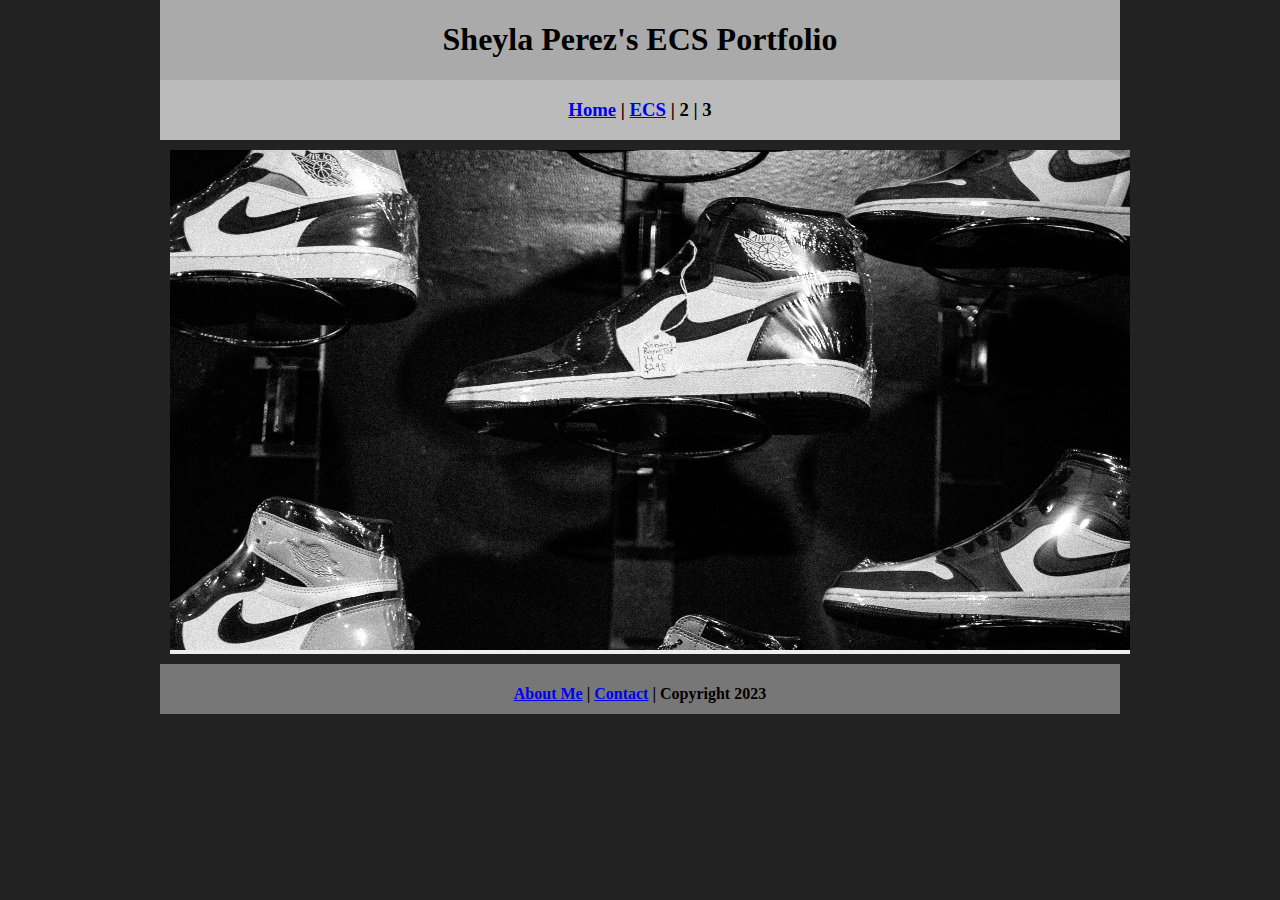
<file: index.html>
<!DOCTYPE html>
<html class="homePage">
<head>
	<!-- This is a comment! Text here will be ignored by the browser. -->
	<meta charset="UTF-8">
	<title>Sheyla Perez's ECS Portfolio</title>
	<link href="myCSS.css" rel="stylesheet" type="text/css">
</head>
<body>
<div class="container">
  <div class="header">
  	<h1>Sheyla Perez's ECS Portfolio</h1>
  </div>
  <div class="nav">
    <h3><a href="index.html">Home</a> | <a href="ecs/index.html">ECS</a> | 2 | 3</h3>
  </div>
  <div class="content">
<img src="images/welcome.png" alt="Welcome" width="960" height="500">

	</div>
  <div class="footer">
       <h4> <a href="aboutme.html">About Me</a> | <a href="mailto:sheypere9716@granitesd.org">Contact</a> | Copyright 2023</h4>

  </div>
</div>
</body>
</html>
</file>
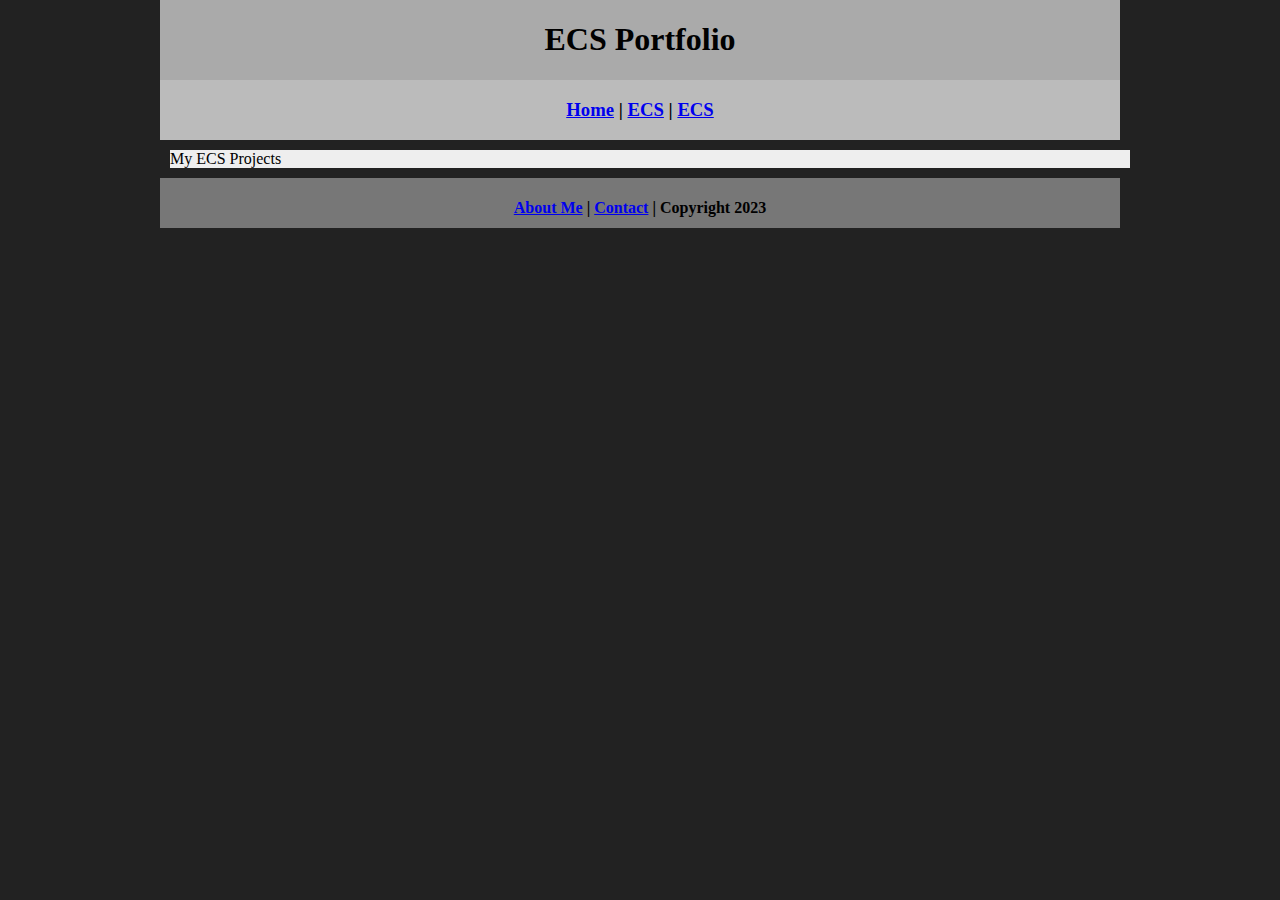
<file: ecs/index.html>
<!DOCTYPE html>
<html class="homePage">
<head>
	<!-- This is a comment! Text here will be ignored by the browser. -->
	<meta charset="UTF-8">
	<title>ECS Projects</title>
	<link href="../myCSS.css" rel="stylesheet" type="text/css">
</head>
<body>
<div class="container">
  <div class="header">
  	<h1>ECS Portfolio</h1>
  </div>
  <div class="nav">
    <h3><a href="../index.html">Home</a> | <a href="index.html">ECS</a> | <a href="index.html">ECS</a> </h3>
  </div>
  <div class="content">
	  My ECS Projects
	</div>
  <div class="footer">
    <h4> <a href="aboutme.html">About Me</a> | <a href="mailto:sheypere9716@granitesd.org">Contact</a> | Copyright 2023</h4>
  </div>
</div>
</body>
</html>
</file>
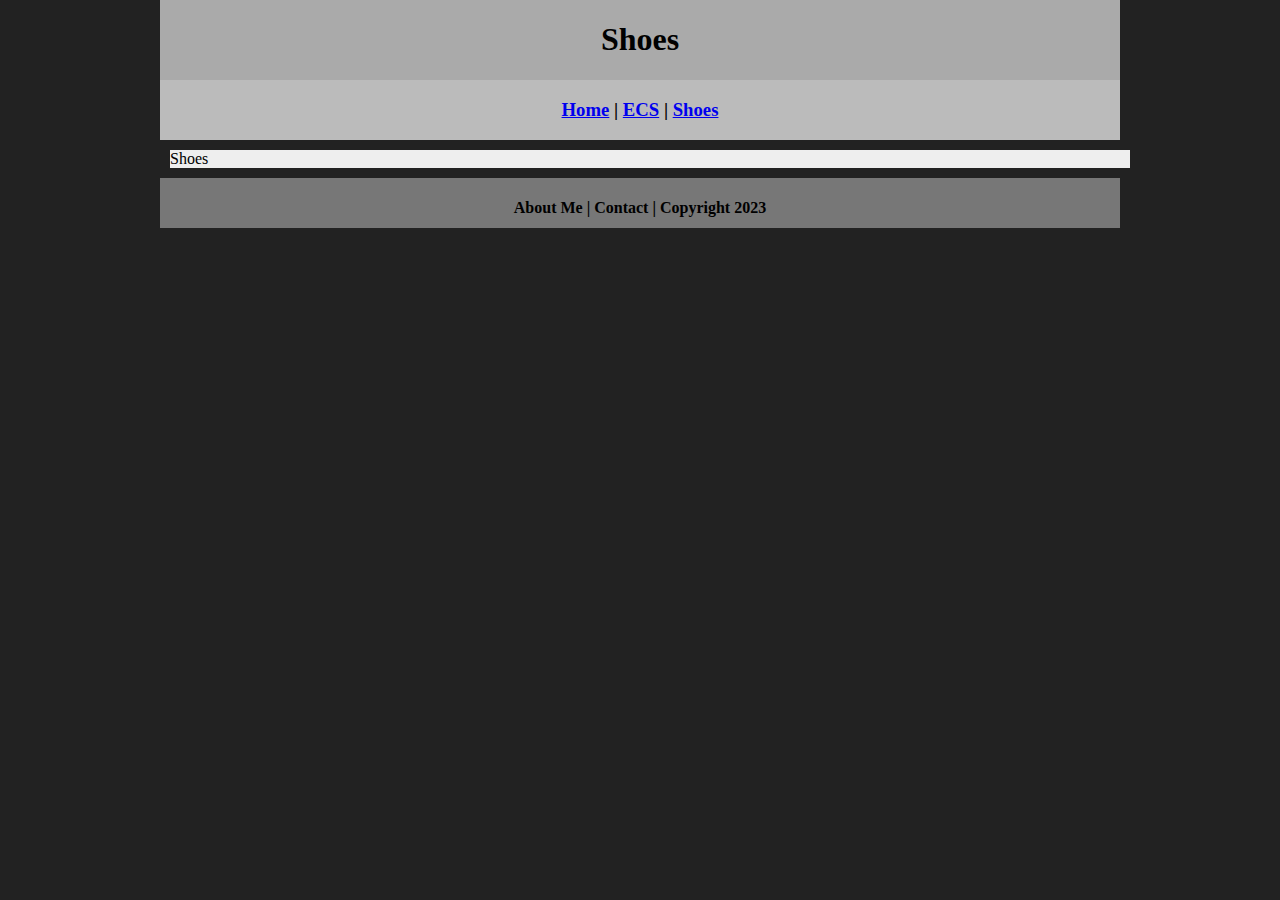
<file: makeup/index.html>
<!DOCTYPE html>
<html class="homePage">
<head>
	<!-- This is a comment! Text here will be ignored by the browser. -->
	<meta charset="UTF-8">
	<title>Makeup</title>
	<link href="../myCSS.css" rel="stylesheet" type="text/css">
</head>
<body>
<div class="container">
  <div class="header">
  	<h1>Shoes</h1>
  </div>
  <div class="nav">
    <h3><a href="../index.html">Home</a> | <a href="../ecs/index.html">ECS</a> | <a href="Shoes/index.html">Shoes</a> </h3>
  </div>
  <div class="content">
	  Shoes
	</div>
  <div class="footer">
    <h4>About Me | Contact | Copyright 2023</h4>
  </div>
</div>
</body>
</html>
</file>
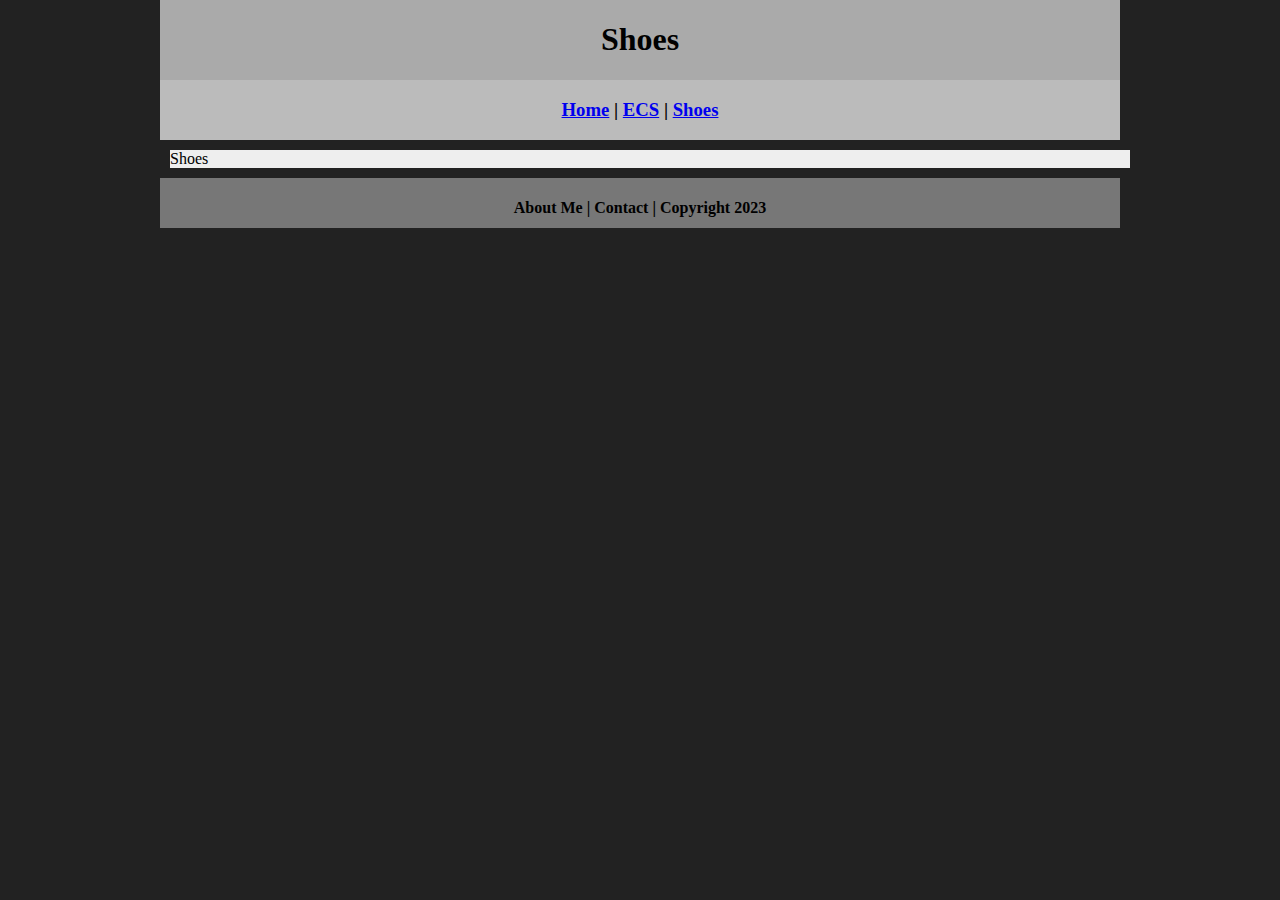
<file: shoes/index.html>
<!DOCTYPE html>
<html class="homePage">
<head>
	<!-- This is a comment! Text here will be ignored by the browser. -->
	<meta charset="UTF-8">
	<title>Shoes</title>
	<link href="../myCSS.css" rel="stylesheet" type="text/css">
</head>
<body>
<div class="container">
  <div class="header">
  	<h1>Shoes</h1>
  </div>
  <div class="nav">
    <h3><a href="../index.html">Home</a> | <a href="../ecs/index.html">ECS</a> | <a href="Shoes/index.html">Shoes</a> </h3>
  </div>
  <div class="content">
	  Shoes
	</div>
  <div class="footer">
    <h4>About Me | Contact | Copyright 2023</h4>
  </div>
</div>
</body>
</html>
</file>
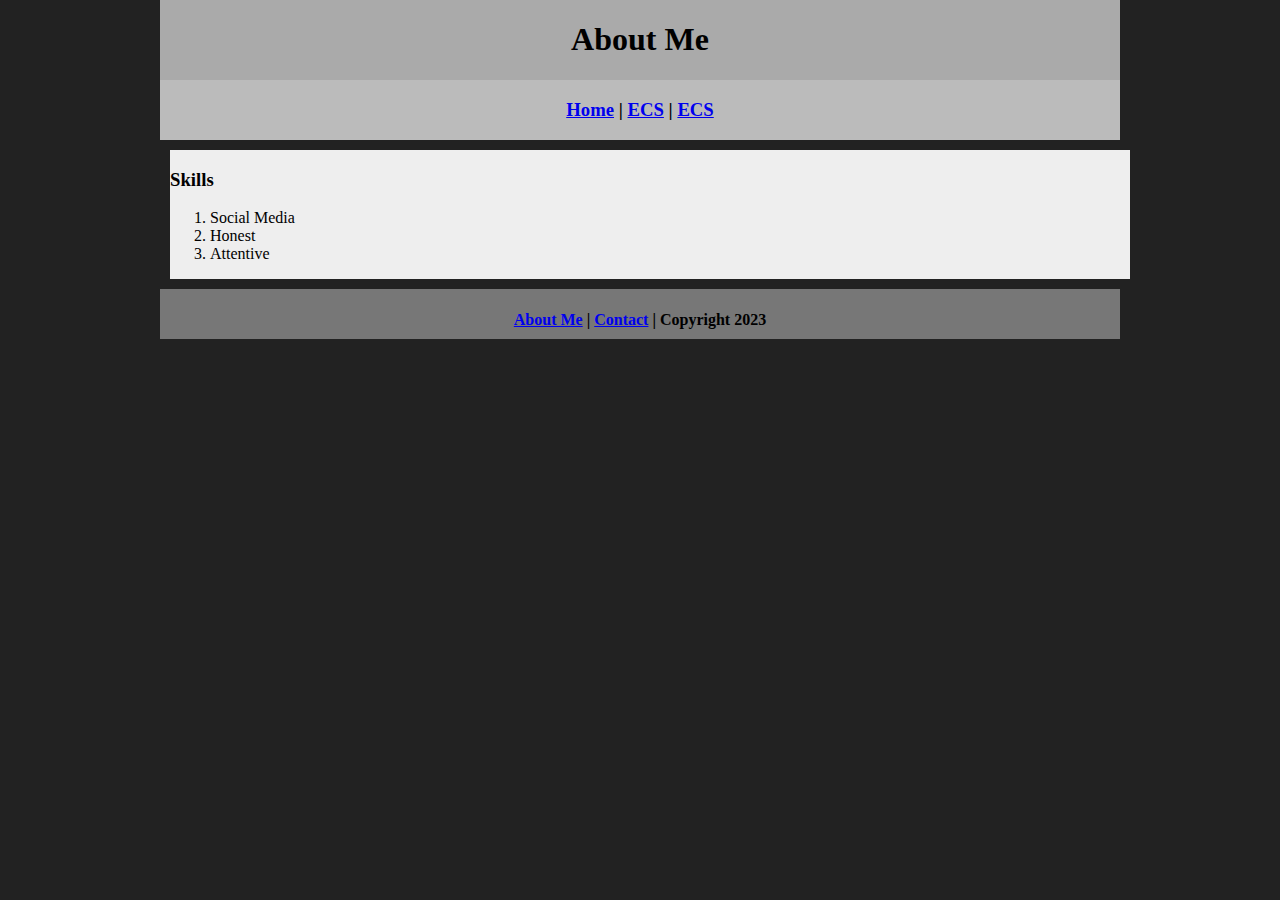
<file: aboutme.html>
<!DOCTYPE html>
<html class="homePage">
<head>
	<!-- This is a comment! Text here will be ignored by the browser. -->
	<meta charset="UTF-8">
	<title>About Me</title>
	<link href="../myCSS.css" rel="stylesheet" type="text/css">
</head>
<body>
<div class="container">
  <div class="header">
  	<h1>About Me</h1>
  </div>
  <div class="nav">
    <h3> <a href="../index.html">Home</a> | <a href="index.html">ECS</a> | <a href="index.html">ECS</a> </h3>
  </div>
  <div class="content">
	  <h3>Skills</h3>
          <ol>
                <li>Social Media</li>
                <li>Honest</li>
                <li>Attentive</li>
          </ol>
    
    
	</div>
  <div class="footer">
    <h4> <a href="aboutme.html">About Me</a> | <a href="mailto:sheypere9716@granitesd.org">Contact</a> | Copyright 2023</h4>
  </div>
</div>
</body>
</html>
</file>
<file: myCSS.css>
@charset "UTF-8";
/* This is a comment! Text here will be ignored by the browser. */
body {
	margin: 0 auto;
}
.homePage {
	background: #222222;
}
.container {
	width: 960px;
	margin: 0 auto;
}
.header {
	background: #AAAAAA;
	text-align: center;
	margin: 0px;
	padding: 5;
	float: left;
	width: 100%;
	height: 80px;
	
}
.nav {
	background: #BBBBBB;
	margin: 0px;
	padding: 5;
	float: left;
	width: 100%;
	height: 60px;
	text-align: center;
}
.content {
	background: #EEEEEE;
	margin: 10px;
	float: left;
	width: 100%;
	text-align: left;
}
.footer {
	background: #777777;
	margin: 0px;
	float: left;
	width: 100%;
	height: 50px;
	text-align: center;
}
</file>
